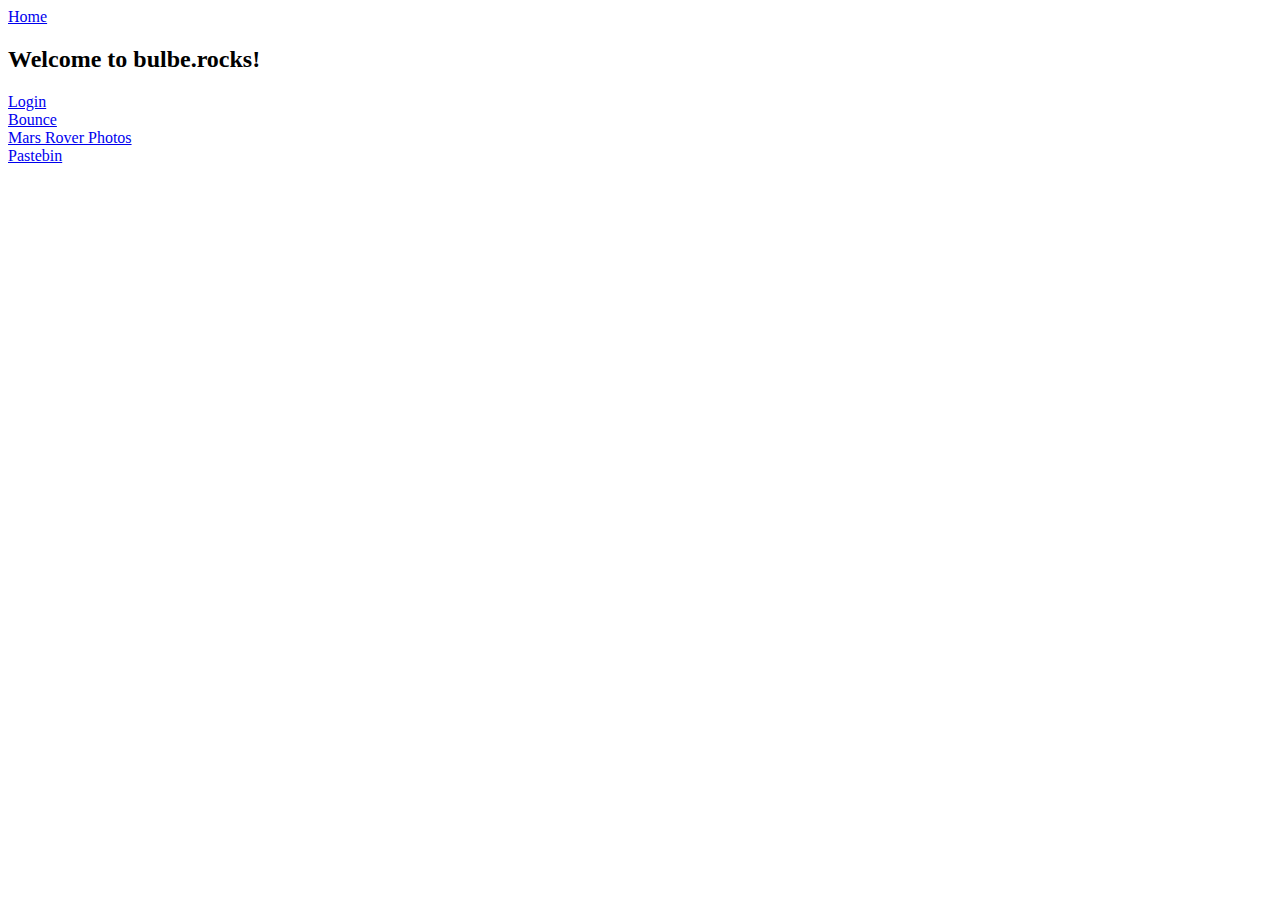
<file: templates/index.html>
<!DOCTYPE html>
<html>
    <head>
        <title>bulbe.rocks | home</title>
        <meta name="viewport" content="width=device-width, initial-scale=1">
        <link rel="icon url" href="/assets/bulb.png">
        <!-- <link rel="stylesheet" href="/css/landingpage.css"> -->
        <meta property="og:image" content="/assets/bulb.png">
        <meta property="og:title" content="bulbe.rocks">
        <meta name="theme-color" content="#00ff6f">
        <meta name="description" content="rev man's site">
    </head>
    <body>
        <div class="topnav">
            <a class="active" href="/">Home</a>
        </div>
        <h2>Welcome to bulbe.rocks!</h2>

        <p>
            <a class="active" href="/login">Login</a><br>
            <a href="/bounce">Bounce</a><br>
            <a href="/mars">Mars Rover Photos</a><br>
            <a href="https://paste.bulbe.rocks">Pastebin</a><br>
        </p>

    </body>
</html>
</file>
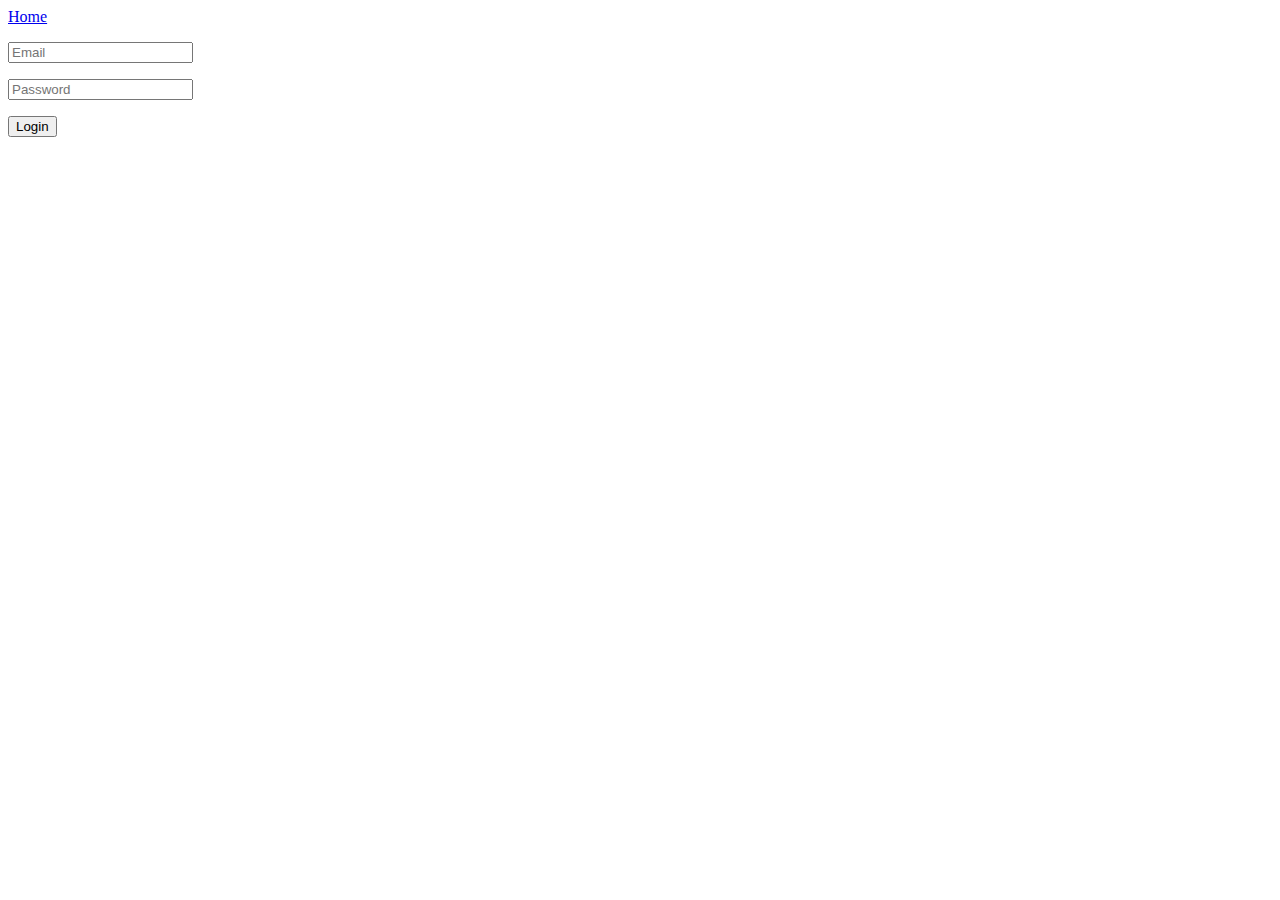
<file: templates/login.html>
<!DOCTYPE html>
<html>
    <head>
        <title>bulbe.rocks | login</title>
        <meta name="viewport" content="width=device-width, initial-scale=1">
        <link rel="icon url" href="/assets/poggies.png">
        <meta property="og:image" content="/assets/bulb.png">
        <meta property="og:title" content="bulbe.rocks">
        <meta name="theme-color" content="#00ff6f">
        <meta name="description" content="rev man's site">
    </head>
    <body>
        <div class="topnav">
            <a class="active" href="/">Home</a>
        </div>
        <div>
            <form action="/authenticate" , method="POST">
                <div class="container">
                    <div class="field">
                        <p class="control has-icons-left has-icons-right">
                            <input class="input" name="email" type="email" placeholder="Email" required>
                            <span class="icon is-small is-left">
                                <i class="fas fa-envelope"></i>
                              </span>
                            <span class="icon is-small is-right">
                                <i class="fas fa-check"></i>
                              </span>
                        </p>
                    </div>
                    <div class="field">
                        <p class="control has-icons-left">
                            <input class="input" name="password" type="password" placeholder="Password" required>
                            <span class="icon is-small is-left">
                                <i class="fas fa-lock"></i>
                              </span>
                        </p>
                    </div>
                    <div class="field">
                        <p class="control">
                            <button class="button is-success">
                                Login
                            </button>
                        </p>
                    </div>
                </div>
            </form>
        </div>
    </body>
</html>
</file>
<file: css/landingpage.css>
html {
    margin: 0;
    padding: 0;
    overflow: hidden;
}
/* body {
    background-image: url('https://i.bulbe.rocks/assets/bongosaur.png');
    background-repeat: no-repeat;
    background-attachment: fixed;
    background-position: top center;
} */
.canvas-background-image {
    position: absolute;
    top: 0px;
    pointer-events:none;
}
.main-content {
  background-color: med;
}
</file>
